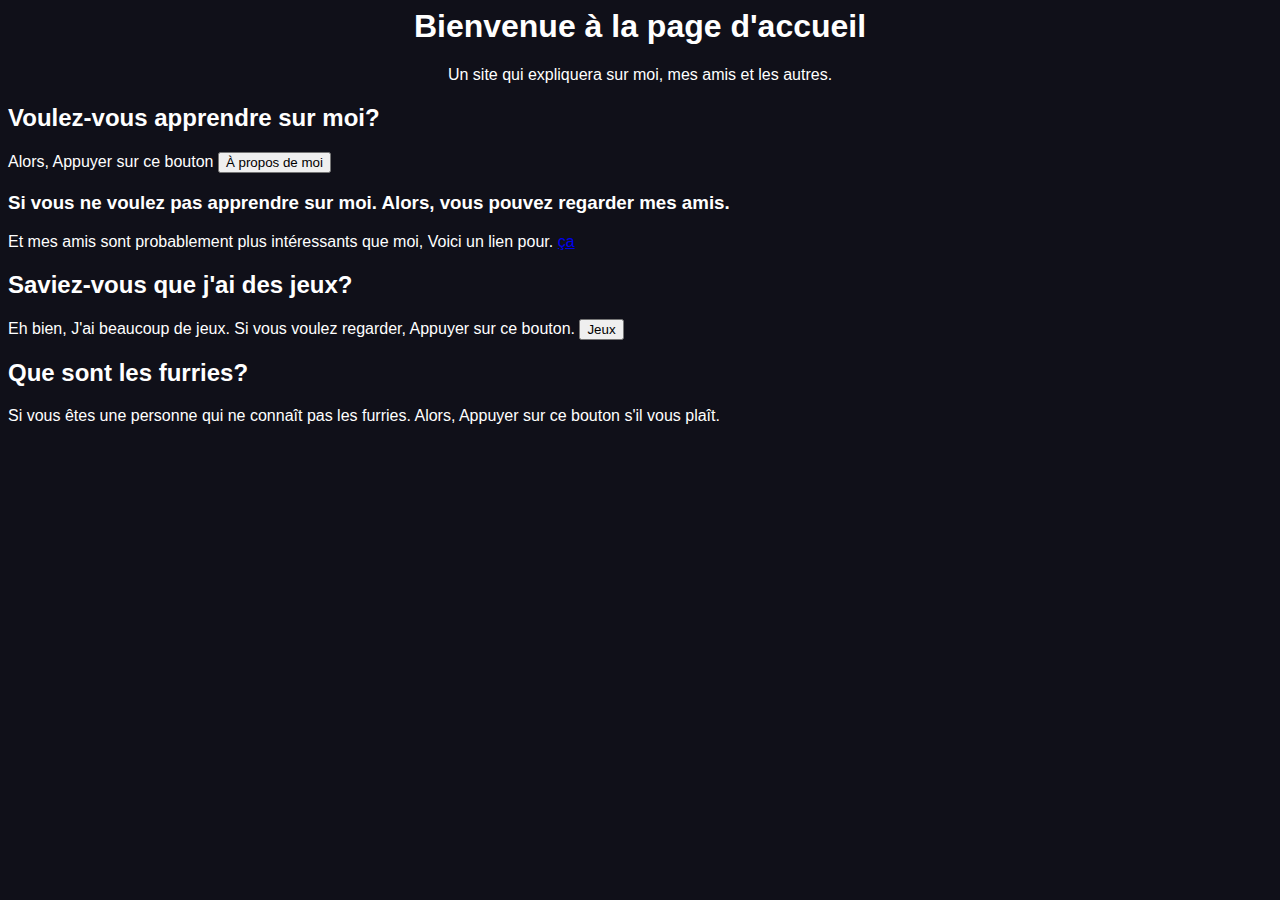
<file: index.html>
<html lang="fr">

    <head>
        <title>Le site de Hiver</title>
        <link rel="stylesheet" href="index.css">
        <script src="js/gotopage.js"></script>
    </head>

    <body>
        <header>
            <h1>Bienvenue à la page d'accueil</h1>
            <p>Un site qui expliquera sur moi, mes amis et les autres.</p>
        </header>
        <div id="dmoi">
            <h2>Voulez-vous apprendre sur moi?</h2>
            <p>Alors, Appuyer sur ce bouton <button onclick="goToPage('moi/moi.html')">À propos de moi</button>
            </p>
        </div>
        <div id="damis">
            <h3>Si vous ne voulez pas apprendre sur moi. Alors, vous pouvez regarder mes amis.</h3>
            <p>Et mes amis sont probablement plus intéressants que moi, Voici un lien pour. <a href="moi/amis/amis.html">ça</a>
            </p>
        </div>
        <div id="djeux">
            <h2>Saviez-vous que j'ai des jeux?</h2>
            <p>Eh bien, J'ai beaucoup de jeux. Si vous voulez regarder, Appuyer sur ce bouton. <button onclick="'moi/jeux/jeux.html';">Jeux</button>
            </p>
        </div>
        <div id="dfurries">
            <h2>Que sont les furries?</h2>
            <p>Si vous êtes une personne qui ne connaît pas les furries. Alors, Appuyer sur ce bouton s'il vous plaît.</p>

        </div>
    </body>

</html>
</file>
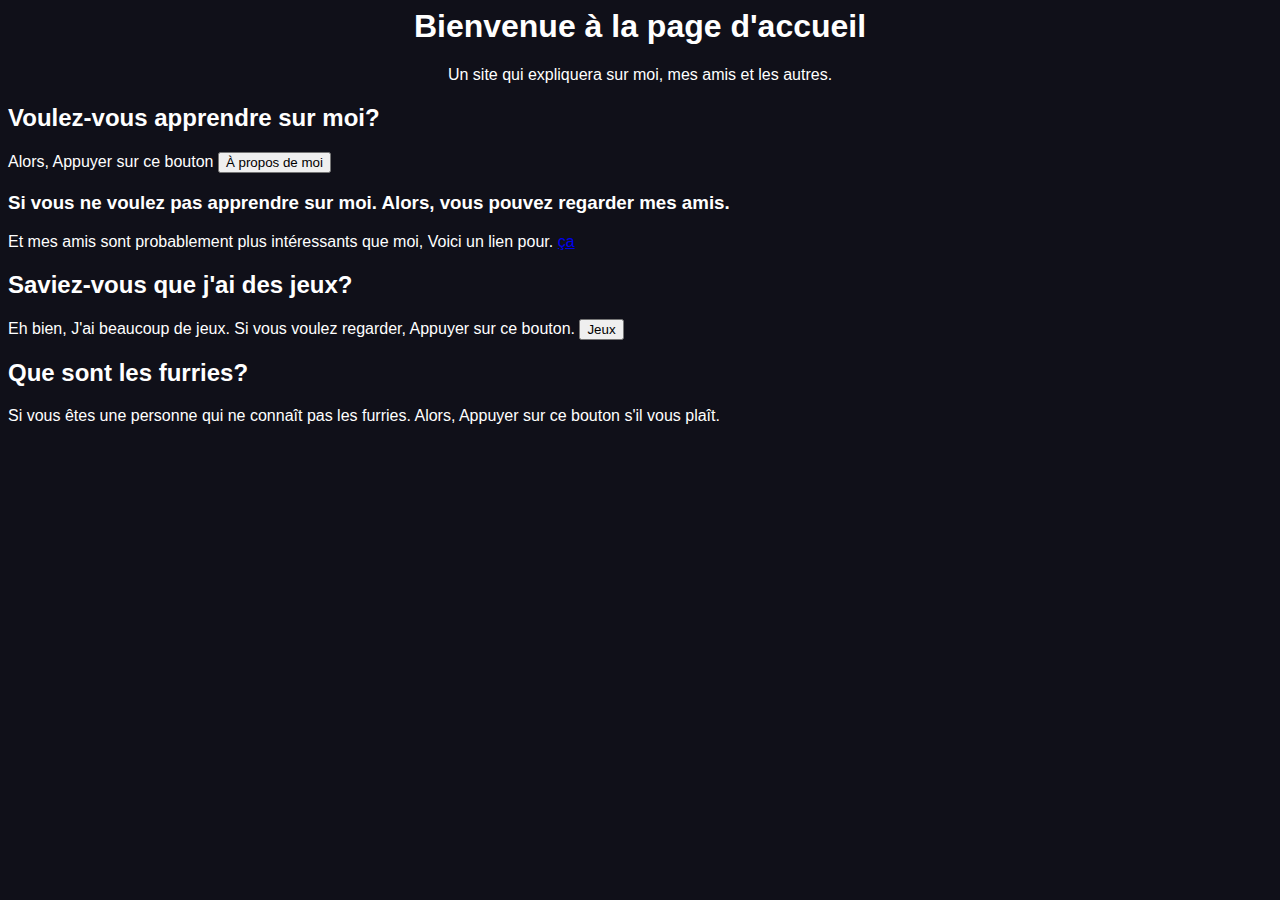
<file: accueil.html>
<html lang="fr">

    <head>
        <title>Le site de Hiver</title>
        <link rel="stylesheet" href="accueil.css">
        <script src="js/gotopage.js"></script>
    </head>

    <body>
        <header>
            <h1>Bienvenue à la page d'accueil</h1>
            <p>Un site qui expliquera sur moi, mes amis et les autres.</p>
        </header>
        <div id="dmoi">
            <h2>Voulez-vous apprendre sur moi?</h2>
            <p>Alors, Appuyer sur ce bouton <button onclick="goToPage('moi/moi.html')">À propos de moi</button>
            </p>
        </div>
        <div id="damis">
            <h3>Si vous ne voulez pas apprendre sur moi. Alors, vous pouvez regarder mes amis.</h3>
            <p>Et mes amis sont probablement plus intéressants que moi, Voici un lien pour. <a href="moi/amis/amis.html">ça</a>
            </p>
        </div>
        <div id="djeux">
            <h2>Saviez-vous que j'ai des jeux?</h2>
            <p>Eh bien, J'ai beaucoup de jeux. Si vous voulez regarder, Appuyer sur ce bouton. <button onclick="'moi/jeux/jeux.html';">Jeux</button>
            </p>
        </div>
        <div id="dfurries">
            <h2>Que sont les furries?</h2>
            <p>Si vous êtes une personne qui ne connaît pas les furries. Alors, Appuyer sur ce bouton s'il vous plaît.</p>

        </div>
    </body>

</html>
</file>
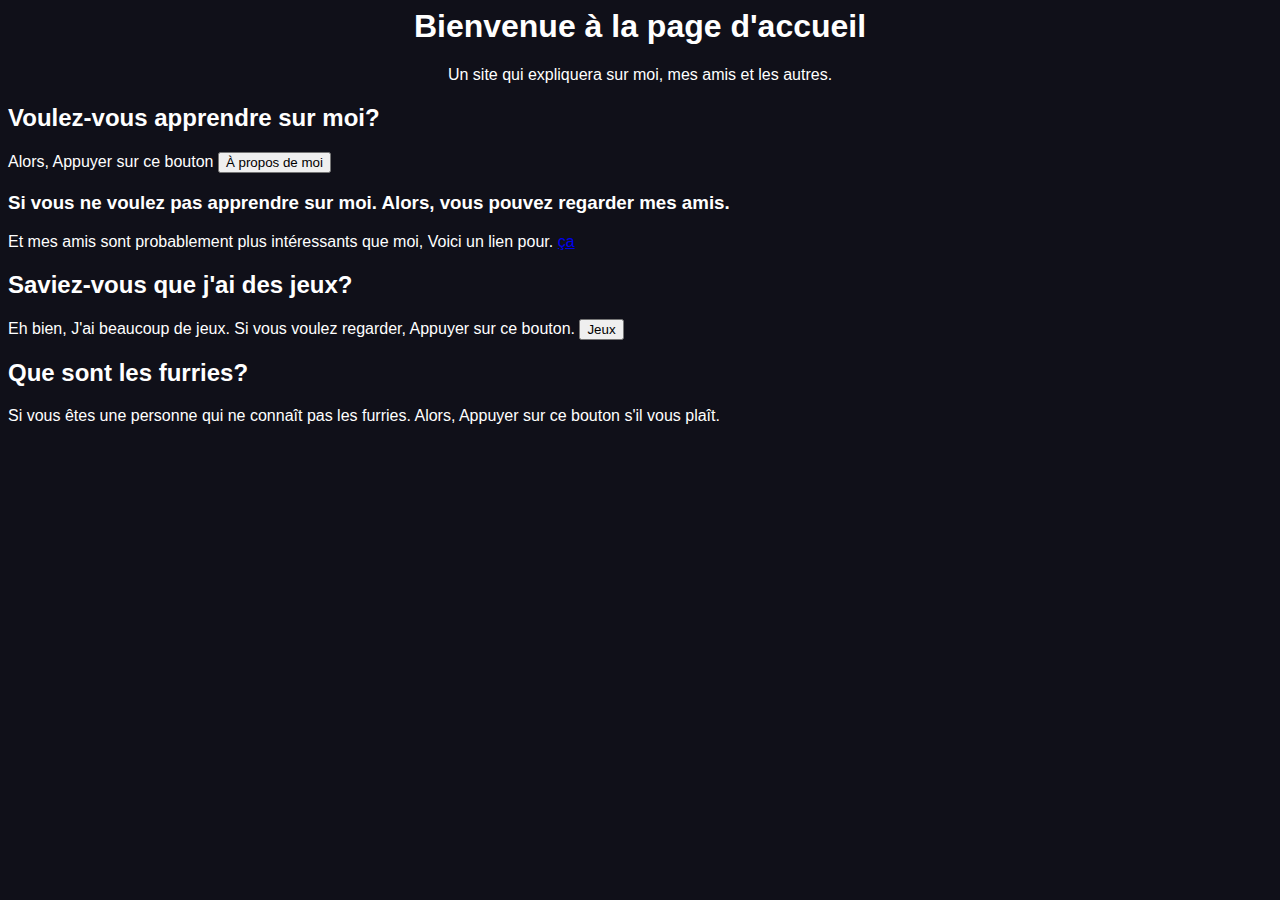
<file: fr_index.html>
<html lang="fr">

    <head>
        <title>Le site de Hiver</title>
        <meta name="viewport" content="width=device-width, initial-scale=1.0">
        <meta charset="utf-8">
        <link rel="stylesheet" href="index.css">
        <script src="js/gotopage.js"></script>
    </head>

    <body>
        <header>
            <h1>Bienvenue à la page d'accueil</h1>
            <p>Un site qui expliquera sur moi, mes amis et les autres.</p>
        </header>
        <div id="dmoi">
            <h2>Voulez-vous apprendre sur moi?</h2>
            <p>Alors, Appuyer sur ce bouton <button onclick="goToPage('moi/moi.html')">À propos de moi</button>
            </p>
        </div>
        <div id="damis">
            <h3>Si vous ne voulez pas apprendre sur moi. Alors, vous pouvez regarder mes amis.</h3>
            <p>Et mes amis sont probablement plus intéressants que moi, Voici un lien pour. <a href="moi/amis/amis.html">ça</a>
            </p>
        </div>
        <div id="djeux">
            <h2>Saviez-vous que j'ai des jeux?</h2>
            <p>Eh bien, J'ai beaucoup de jeux. Si vous voulez regarder, Appuyer sur ce bouton. <button onclick="'moi/jeux/jeux.html';">Jeux</button>
            </p>
        </div>
        <div id="dfurries">
            <h2>Que sont les furries?</h2>
            <p>Si vous êtes une personne qui ne connaît pas les furries. Alors, Appuyer sur ce bouton s'il vous plaît.</p>

        </div>
    </body>

</html>
</file>
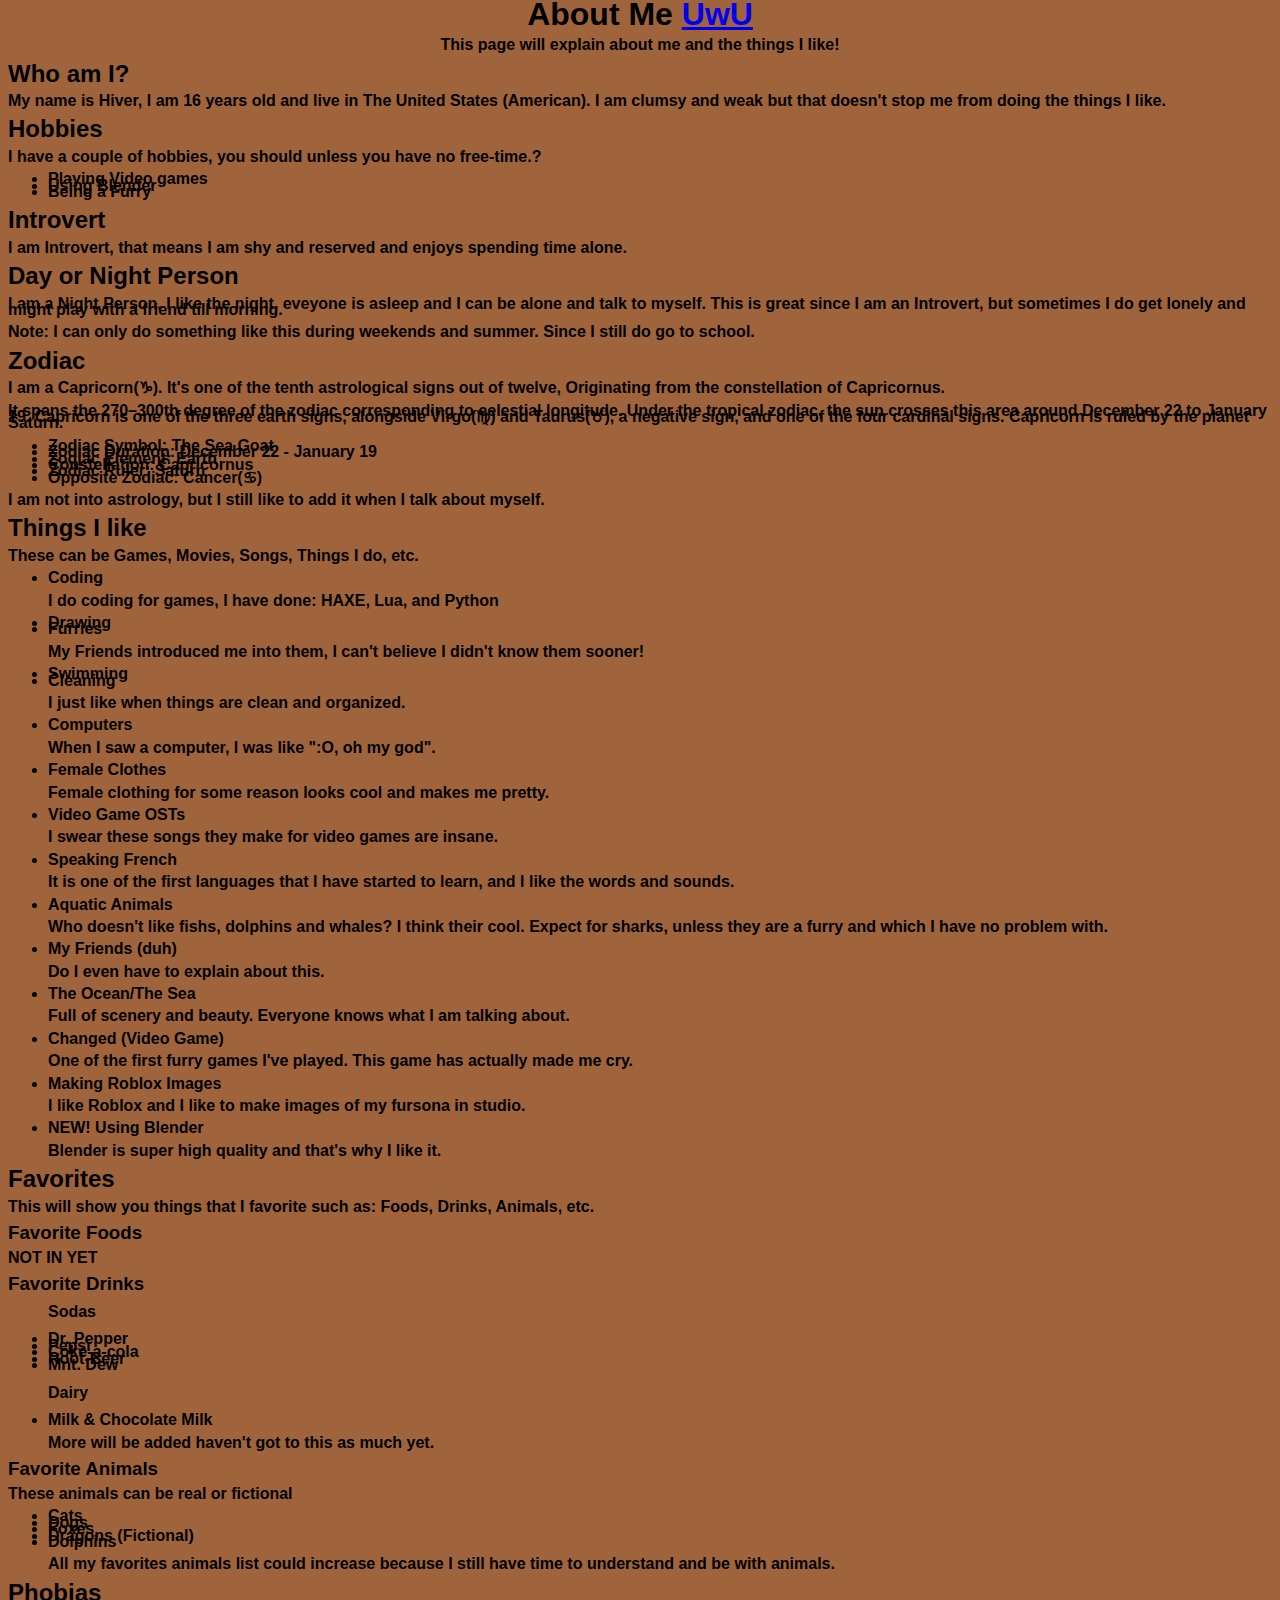
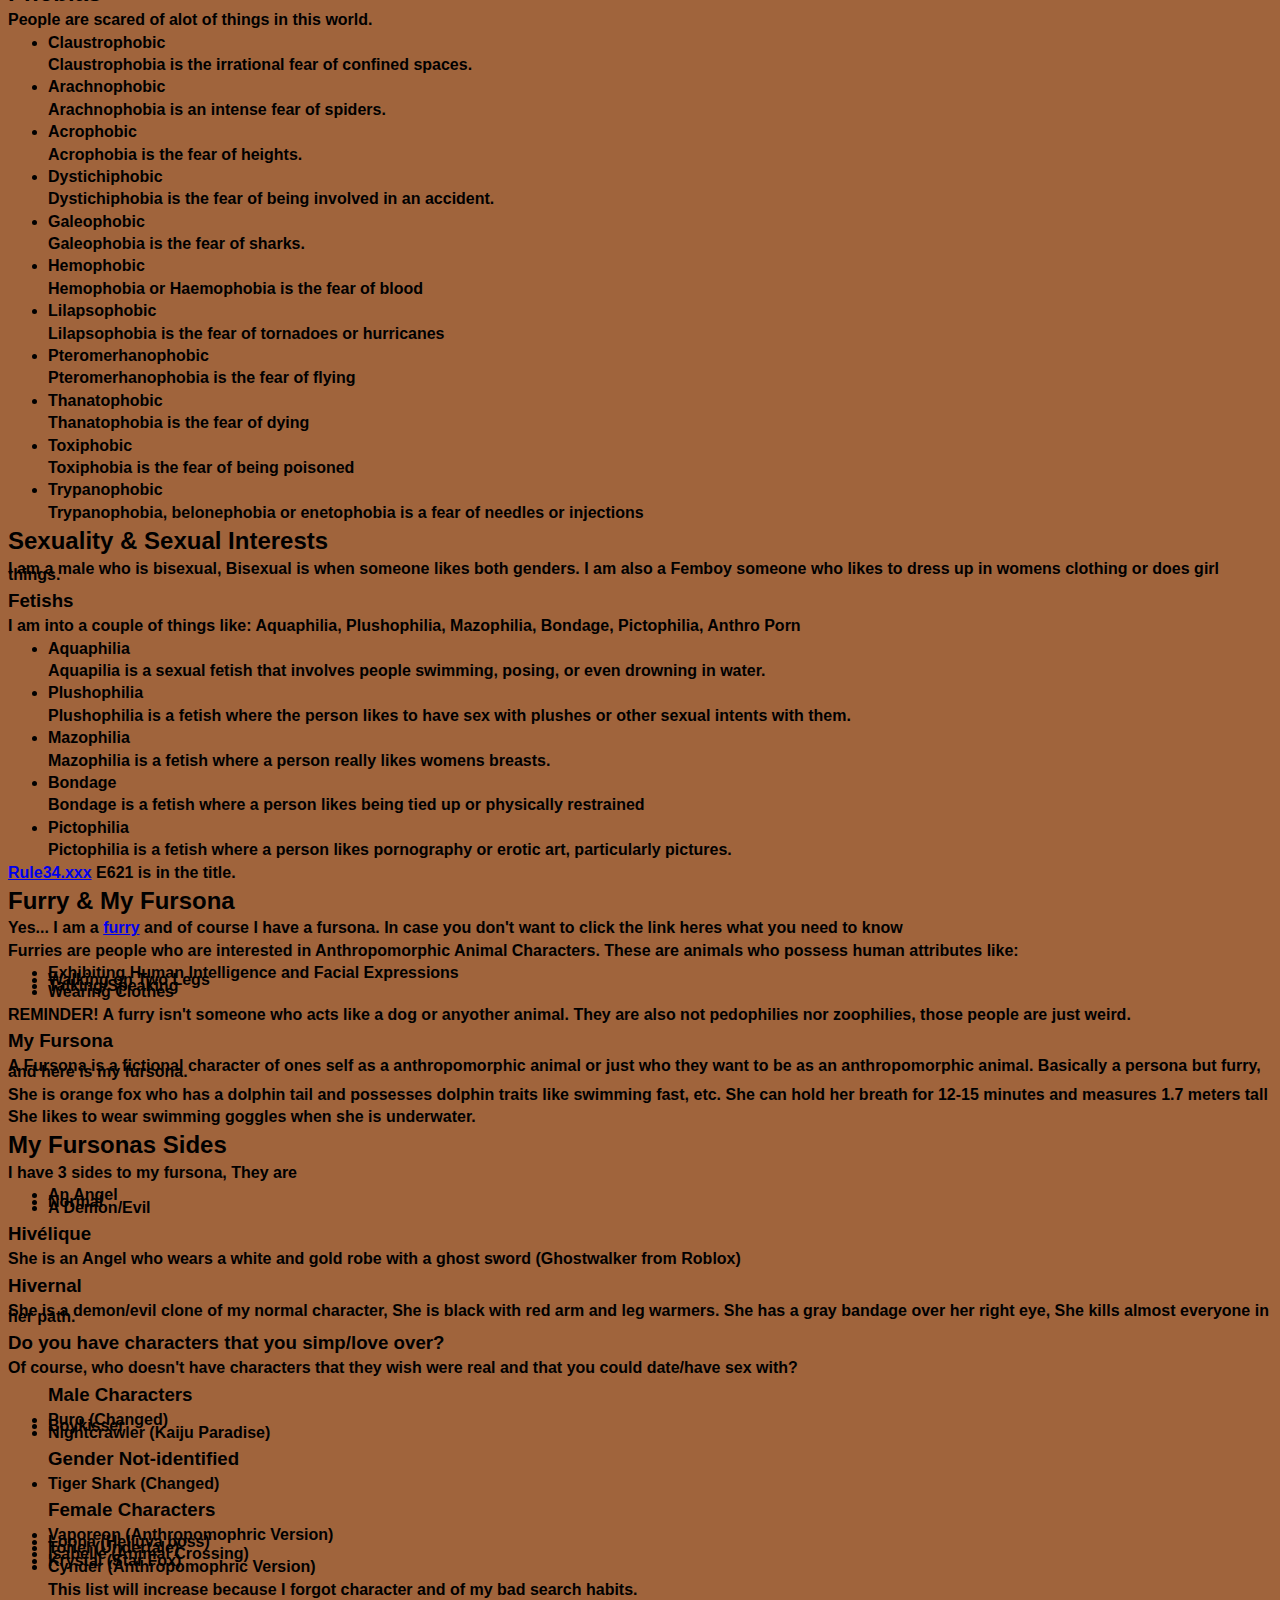
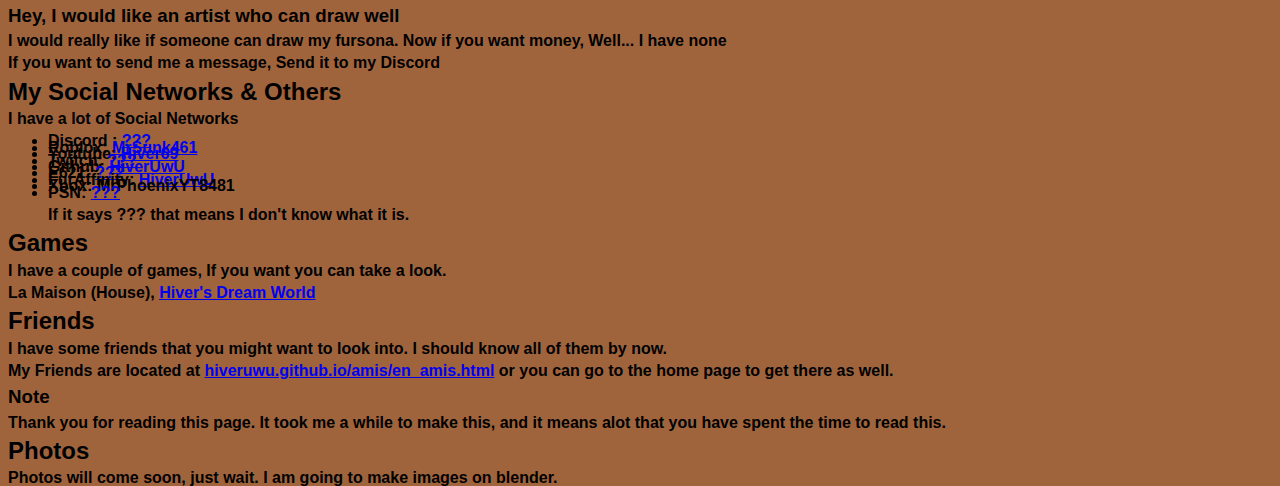
<file: moi/en_moi.html>
<html lang="en">

    <head>
        <title>About Me :3</title>
        <meta name="viewport" content="width=device-width, initial-scale=1.0">
        <meta charset="utf-8">
        <link rel="stylesheet" href="moi.css">
        <script src="../js/gotopage.js"></script>
    </head>
    <body>
        <header>
            <h1>About Me <a href="https://e621.net">UwU</a></h1>
            <p>This page will explain about me and the things I like!</p>
        </header>
    <div class="container">
        <div class="text-section">
            <div class="text-box" id="daep">
                <h2>Who am I?</h2>
                <p>My name is Hiver, I am 16 years old and live in The United States (American). I am clumsy and weak but that doesn't stop me from doing the things I like.</p>

                <h2>Hobbies</h2>
                <p>I have a couple of hobbies, you should unless you have no free-time.?</p>
                <ul>
                    <li>Playing Video games</li>
                    <li>Using Blender</li>
                    <li>Being a Furry</li>
                </ul>

                <h2>Introvert</h2>
                <p>I am Introvert, that means I am shy and reserved and enjoys spending time alone.</p>

                <h2>Day or Night Person</h2>
                <p>I am a Night Person. I like the night, eveyone is asleep and I can be alone and talk to myself. This is great since I am an Introvert, but sometimes I do get lonely and might play with a friend till morning.</p>
                <p>Note: I can only do something like this during weekends and summer. Since I still do go to school.</p>

                <h2>Zodiac</h2>
                <p>I am a Capricorn(♑︎). It's one of the tenth astrological signs out of twelve, Originating from the constellation of Capricornus.</p>
                <p>It spans the 270–300th degree of the zodiac corresponding to celestial longitude. Under the tropical zodiac, the sun crosses this area around December 22 to January 19. Capricorn is one of the three earth signs, alongside Virgo(♍︎︎) and Taurus(♉︎︎), a negative sign, and one of the four cardinal signs. Capricorn is ruled by the planet Saturn.</p>
                <ul>
                    <li>Zodiac Symbol: The Sea Goat</li>
                    <li>Zodiac Duration: December 22 - January 19</li>
                    <li>Zodiac Element: Earth</li>
                    <li>Constellation: Capricornus</li>
                    <li>Zodiac Ruler: Saturn</li>
                    <li>Opposite Zodiac: Cancer(♋︎︎)</li>
                </ul>
                <p>I am not into astrology, but I still like to add it when I talk about myself.</p>

                <h2>Things I like</h2>
                <p>These can be Games, Movies, Songs, Things I do, etc.</p>
                  <ul>
                    <li>Coding</li>
                    <p>I do coding for games, I have done: HAXE, Lua, and Python</p>
                    <li>Drawing</li>
                    <li>Furries</li>
                    <p>My Friends introduced me into them, I can't believe I didn't know them sooner!</p>
                    <li>Swimming</li>
                    <li>Cleaning</li>
                    <p>I just like when things are clean and organized.</p>
                    <li>Computers</li>
                    <p>When I saw a computer, I was like ":O, oh my god".</p>
                    <li>Female Clothes</li>
                    <p>Female clothing for some reason looks cool and makes me pretty.</p>
                    <li>Video Game OSTs</li>
                    <p>I swear these songs they make for video games are insane.</p>
                    <li>Speaking French</li>
                    <p>It is one of the first languages that I have started to learn, and I like the words and sounds.</p>
                    <li>Aquatic Animals</li>
                    <p>Who doesn't like fishs, dolphins and whales? I think their cool. Expect for sharks, unless they are a furry and which I have no problem with.</p>
                    <li>My Friends (duh)</li>
                    <p>Do I even have to explain about this.</p>
                    <li>The Ocean/The Sea</li>
                    <p>Full of scenery and beauty. Everyone knows what I am talking about.</p>
                    <li>Changed (Video Game)</li>
                    <p>One of the first furry games I've played. This game has actually made me cry.</p>
                    <li>Making Roblox Images</li>
                    <p>I like Roblox and I like to make images of my fursona in studio.</p>
                    <li><b>NEW! </b>Using Blender</li>
                    <p>Blender is super high quality and that's why I like it.</p>
                  </ul>

                <h2>Favorites</h2>
                <p>This will show you things that I favorite such as: Foods, Drinks, Animals, etc.</p>
                <h3>Favorite Foods</h3>
                <p>NOT IN YET</p>
                <h3>Favorite Drinks</h3>
                <ul>
                    <h4>Sodas</h4>
                    <li>Dr. Pepper</li>
                    <li>Pepsi</li>
                    <li>Coke-a-cola</li>
                    <li>Root-Beer</li>
                    <li>Mnt. Dew</li>
                    <h4>Dairy</h4>
                    <li>Milk & Chocolate Milk</li>
                    <p>More will be added haven't got to this as much yet.</p>
                </ul>
                <h3>Favorite Animals</h3>
                <p>These animals can be real or fictional</p>
                <ul>
                    <li>Cats</li>
                    <li>Dogs</li>
                    <li>Foxes</li>
                    <li>Dragons (Fictional)</li>
                    <li>Dolphins</li>
                    <p>All my favorites animals list could increase because I still have time to understand and be with animals.</p>
                </ul>
                
                <h2>Phobias</h2>
                <p>People are scared of alot of things in this world.</p>
                <ul>
                    <li>Claustrophobic</li>
                    <p>Claustrophobia is the irrational fear of confined spaces.</p>
                    <li>Arachnophobic</li>
                    <p>Arachnophobia is an intense fear of spiders.</p>
                    <li>Acrophobic</li>
                    <p>Acrophobia is the fear of heights.</p>
                    <li>Dystichiphobic</li>
                    <p>Dystichiphobia is the fear of being involved in an accident.</p>
                    <li>Galeophobic</li>
                    <p>Galeophobia is the fear of sharks.</p>
                    <li>Hemophobic</li>
                    <p>Hemophobia or Haemophobia is the fear of blood</p>
                    <li>Lilapsophobic</li>
                    <p>Lilapsophobia is the fear of tornadoes or hurricanes</p>
                    <li>Pteromerhanophobic</li>
                    <p>Pteromerhanophobia is the fear of flying</p>
                    <li>Thanatophobic</li>
                    <p>Thanatophobia is the fear of dying</p>
                    <li>Toxiphobic</li>
                    <p>Toxiphobia is the fear of being poisoned</p>
                    <li>Trypanophobic</li>
                    <p>Trypanophobia, belonephobia or enetophobia is a fear of needles or injections</p>
                </ul>
            </div>
            <div class="text-box" id="si">
                <h2>Sexuality & Sexual Interests</h2>
                <p>I am a male who is bisexual, Bisexual is when someone likes both genders. I am also a Femboy someone who likes to dress up in womens clothing or does girl things.</p>
                <h3>Fetishs</h3>
                <p>I am into a couple of things like: Aquaphilia, Plushophilia, Mazophilia, Bondage, Pictophilia, Anthro Porn</p>
                <ul>
                    <li>Aquaphilia</li>
                    <p>Aquapilia is a sexual fetish that involves people swimming, posing, or even drowning in water.</p> 
                    <li>Plushophilia</li>
                    <p>Plushophilia is a fetish where the person likes to have sex with plushes or other sexual intents with them.</p>
                    <li>Mazophilia</li>
                    <p>Mazophilia is a fetish where a person really likes womens breasts.</p>
                    <li>Bondage</li>
                    <p>Bondage is a fetish where a person likes being tied up or physically restrained</p>
                    <li>Pictophilia</li>
                    <p>Pictophilia is a fetish where a person likes	pornography or erotic art, particularly pictures.</p>
                </ul>
                <p><a href="https://rule34.xxx">Rule34.xxx</a> E621 is in the title.</p>
            </div>
            <div class="text-box" id="dmf">
                <h2>Furry & My Fursona</h2>
                <p>Yes... I am a <a href="https://en.wikipedia.org/wiki/Furry_fandom">furry</a> and of course I have a fursona. In case you don't want to click the link heres what you need to know</p>
                <p>Furries are people who are interested in Anthropomorphic Animal Characters. These are animals who possess human attributes like:
                    <ul>
                        <li>Exhibiting Human Intelligence and Facial Expressions</li>
                        <li>Walking on Two Legs</li>
                        <li>Talking/Speaking</li>
                        <li>Wearing Clothes</li>
                    </ul>
                <p><b>REMINDER! A furry isn't someone who acts like a dog or anyother animal. They are also not pedophilies nor zoophilies, those people are just weird.</b></p>

                <h3>My Fursona</h3>
                <p>A Fursona is a fictional character of ones self as a anthropomorphic animal or just who they want to be as an anthropomorphic animal. Basically a persona but furry, and here is my fursona.</p>
                <p>She is orange fox who has a dolphin tail and possesses dolphin traits like swimming fast, etc. She can hold her breath for 12-15 minutes and measures 1.7 meters tall</p>
                <p>She likes to wear swimming goggles when she is underwater.</p>

                <h2>My Fursonas Sides</h2>
                <p>I have 3 sides to my fursona, They are</p>
                    <ul>
                        <li>An Angel</li>
                        <li>Normal</li>
                        <li>A Demon/Evil</li>
                    </ul>

                <h3>Hivélique</h3>
                <p>She is an Angel who wears a white and gold robe with a ghost sword (Ghostwalker from Roblox)</p>

                <h3>Hivernal</h3>
                <p>She is a demon/evil clone of my normal character, She is black with red arm and leg warmers. She has a gray bandage over her right eye, She kills almost everyone in her path.</p>
                
                <h3>Do you have characters that you simp/love over?</h3>
                <p>Of course, who doesn't have characters that they wish were real and that you could date/have sex with?</p>
                    <ul>
                        <h3>Male Characters</h3>
                        <li>Puro (Changed)</li>
                        <li>Boykisser</li>
                        <li>Nightcrawler (Kaiju Paradise)</li>

                        <h3>Gender Not-identified</h3>
                        <li>Tiger Shark (Changed)</li>
                        
                        <h3>Female Characters</h3>
                        <li>Vaporeon (Anthropomophric Version)</li>
                        <li>Loona (Helluva boss)</li>
                        <li>Toriel (Undertale)</li>
                        <li>Isabelle (Animal Crossing)</li>
                        <li>Krystal (Star Fox)</li>
                        <li>Cynder (Anthropomophric Version)</li>
                        <p>This list will increase because I forgot character and of my bad search habits.</p>
                    </ul>
                <h3>Hey, I would like an artist who can draw well</h3>
                <p>I would really like if someone can draw my fursona. Now if you want money, Well... I have none</p>
                <p>If you want to send me a message, Send it to my Discord</p>
            </div>
            <div class="text-box" id="socialgms">
                <h2>My Social Networks & Others</h2>
                <p>I have a lot of Social Networks</p>
                    <ul>
                        <li>Discord : <a href="https://discord.com">???</a></li>
                        <li>Roblox: <a href="https://roblox.com">MrSunk461</a></li>
                        <li>Youtube: <a href="https://youtube.com/@Hiver69">Hiver69</a></li>
                        <li>Twitch: <a href="https://twitch.tv">???</a></li>
                        <li>Github: <a href="https://github.com/HiverUwU">HiverUwU</a></li>
                        <li>E621: <a href="https://e621.net">???</a></li>
                        <li>FurAffinity: <a href="https://www.furaffinity.net/">HiverUwU</a></li>
                        <li>Xbox: <a href="xbox.com"></a>MrPhoenixYT8481</li>
                        <li>PSN: <a href="https://www.playstation.com/en-us/playstation-network/">???</a></li>
                        <p>If it says ??? that means I don't know what it is.</p>
                    </ul>
                <h2>Games</h2>
                <p>I have a couple of games, If you want you can take a look.</p>
                <p><a onclick="goToPage('house/house.html')">La Maison (House)</a>, <a href="https://www.roblox.com/games/13233606758">Hiver's Dream World</a></p>

                <h2>Friends</h2>
                <p>I have some friends that you might want to look into. I should know all of them by now.</p>
                <p>My Friends are located at <a href="../amis/en_amis.html">hiveruwu.github.io/amis/en_amis.html</a> or you can go to the home page to get there as well.</p>

                <h3>Note</h3>
                <p>Thank you for reading this page. It took me a while to make this, and it means alot that you have spent the time to read this.</p>
            </div>
        </div>
        <div class="image-section">
            <h2>Photos</h2>
            <p>Photos will come soon, just wait. I am going to make images on blender.</p>
        </div>
    </div>
    </body>

</html>
</file>
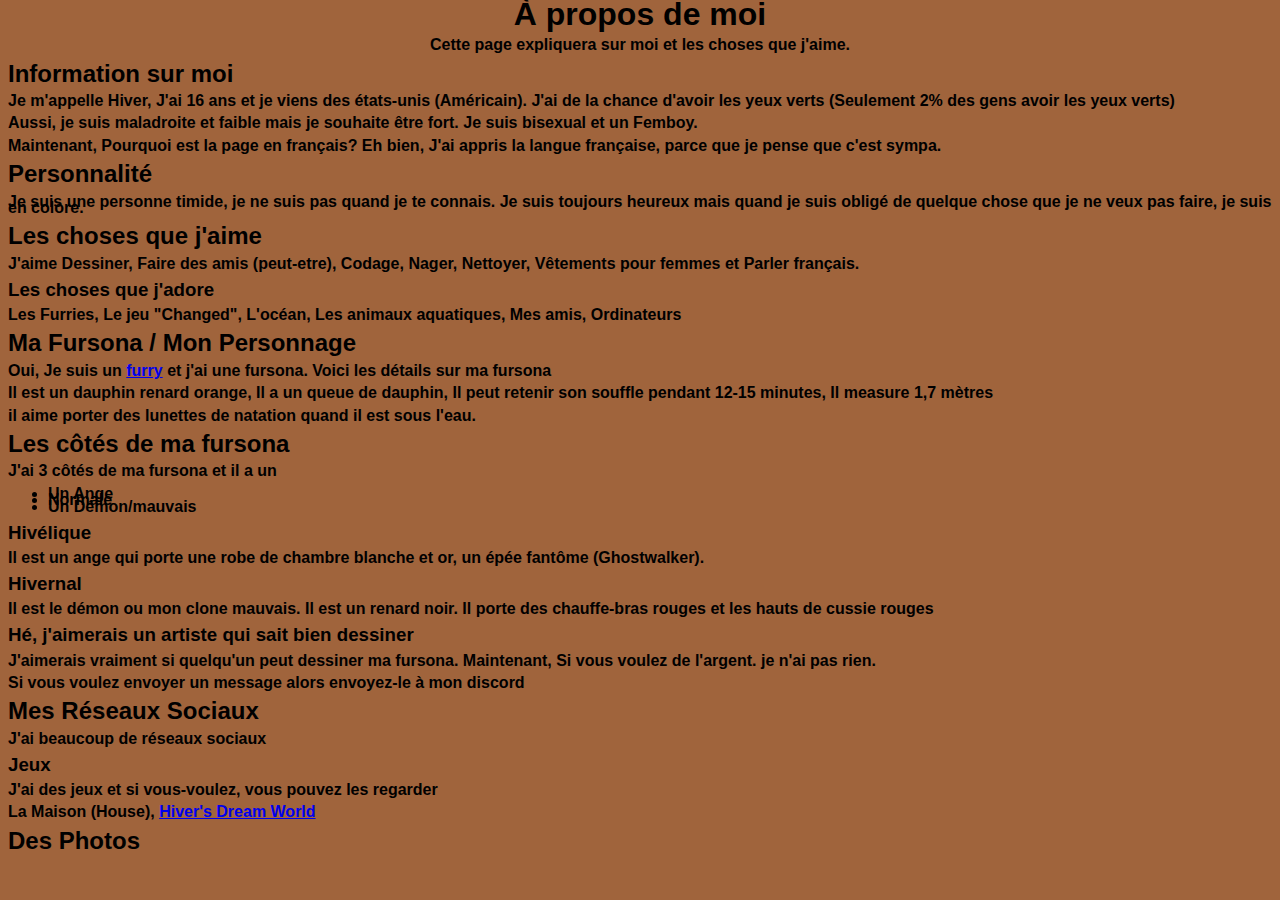
<file: moi/fr_moi.html>
<html lang="fr">

    <head>
        <title>À propos de moi</title>
        <meta name="viewport" content="width=device-width, initial-scale=1.0">
        <meta charset="utf-8">
        <link rel="stylesheet" href="moi.css">
        <script src="../js/gotopage.js"></script>
    </head>
    <body>
        <header>
            <h1>À propos de moi</h1>
            <p>Cette page expliquera sur moi et les choses que j'aime.</p>
        </header>
    <div class="container">
        <div class="text-section">
            <div class="text-box" id="daep">
                <h2>Information sur moi</h2>
                <p>Je m'appelle Hiver, J'ai 16 ans et je viens des états-unis (Américain). J'ai de la chance d'avoir les yeux verts (Seulement 2% des gens avoir les yeux verts)</p>
                <p>Aussi, je suis maladroite et faible mais je souhaite être fort. Je suis bisexual et un Femboy.</p>
                <p>Maintenant, Pourquoi est la page en français? Eh bien, J'ai appris la langue française, parce que je pense que c'est sympa.</p>

                <h2>Personnalité</h2>
                <p>Je suis une personne timide, je ne suis pas quand je te connais. Je suis toujours heureux mais quand je suis obligé de quelque chose que je ne veux pas faire, je suis en colore.</p>
                
                <h2>Les choses que j'aime</h2>
                <p>J'aime Dessiner, Faire des amis (peut-etre), Codage, Nager, Nettoyer, Vêtements pour femmes et Parler français.</p>
                <h3>Les choses que j'adore</h3>
                <p>Les Furries, Le jeu "Changed", L'océan, Les animaux aquatiques, Mes amis, Ordinateurs</p>
            </div>
            <div class="text-box" id="dmf">
                <h2>Ma Fursona / Mon Personnage</h2>
                <p>Oui, Je suis un <a href="https://fr.m.wikipedia.org/wiki/Fandom_furry">furry</a> et j'ai une fursona. Voici les détails sur ma fursona</p>
                <p>Il est un dauphin renard orange, Il a un queue de dauphin, Il peut retenir son souffle pendant 12-15 minutes, Il measure 1,7 mètres</p>
                <p>il aime porter des lunettes de natation quand il est sous l'eau.</p>

                <h2>Les côtés de ma fursona</h2>
                <p>J'ai 3 côtés de ma fursona et il a un </p>
                    <ul>
                        <li>Un Ange</li>
                        <li>Normale</li>
                        <li>Un Démon/mauvais</li>
                    </ul>
                <h3>Hivélique</h3>
                <p>Il est un ange qui porte une robe de chambre blanche et or, un épée fantôme (Ghostwalker). </p>

                <h3>Hivernal</h3>
                <p>Il est le démon ou mon clone mauvais. Il est un renard noir. Il porte des chauffe-bras rouges et les hauts de cussie rouges</p>
                <h3>Hé, j'aimerais un artiste qui sait bien dessiner</h3>
                <p>J'aimerais vraiment si quelqu'un peut dessiner ma fursona. Maintenant, Si vous voulez de l'argent. je n'ai pas rien.</p>
                <p>Si vous voulez envoyer un message alors envoyez-le à mon discord</p>
            </div>
            <div class="text-box" id="drs">
                <h2>Mes Réseaux Sociaux</h2>
                <p>J'ai beaucoup de réseaux sociaux</p>
            </div>
            <div class="text-box" id="djeux">
                <h3>Jeux</h3>
                <p>J'ai des jeux et si vous-voulez, vous pouvez les regarder</p>
                <p><a onclick="goToPage('house/house.html')">La Maison (House)</a>, <a href="https://www.roblox.com/games/13233606758">Hiver's Dream World</a></p>
            </div>
        </div>
        <div class="image-section">
            <h2>Des Photos</h2>
        </div>
    </div>
    </body>


</html>
</file>
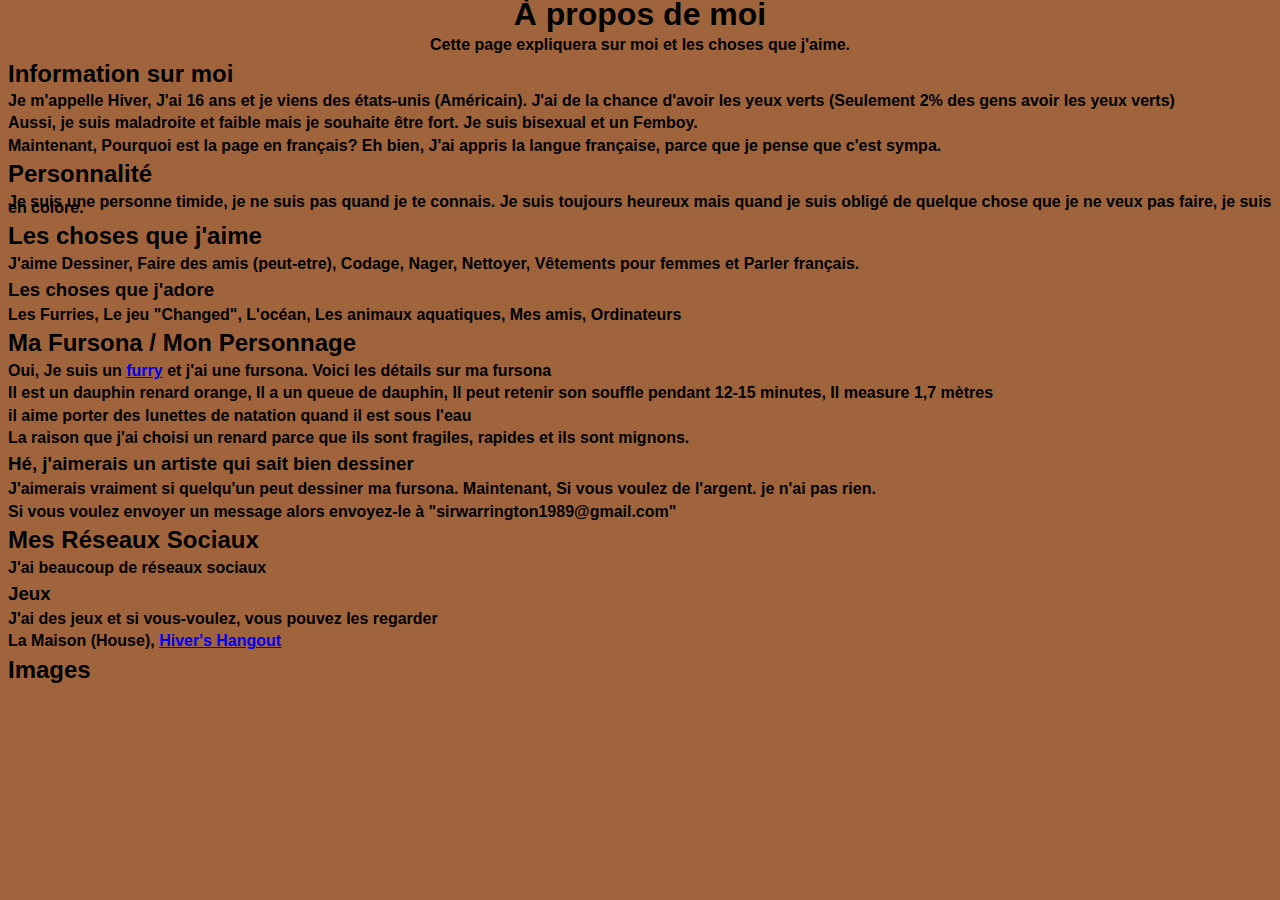
<file: moi/moi.html>
<html lang="fr">

    <head>
        <title>À propos de moi</title>
        <meta name="viewport" content="width=device-width, initial-scale=1.0">
        <meta charset="utf-8">
        <link rel="stylesheet" href="moi.css">
        <script src="../js/gotopage.js"></script>
    </head>
    <body>
        <header>
            <h1>À propos de moi</h1>
            <p>Cette page expliquera sur moi et les choses que j'aime.</p>
        </header>
    <div class="container">
        <div class="text-section">
            <div class="text-box" id="daep">
                <h2>Information sur moi</h2>
                <p>Je m'appelle Hiver, J'ai 16 ans et je viens des états-unis (Américain). J'ai de la chance d'avoir les yeux verts (Seulement 2% des gens avoir les yeux verts)</p>
                <p>Aussi, je suis maladroite et faible mais je souhaite être fort. Je suis bisexual et un Femboy.</p>
                <p>Maintenant, Pourquoi est la page en français? Eh bien, J'ai appris la langue française, parce que je pense que c'est sympa.</p>
                <h2>Personnalité</h2>
                <p>Je suis une personne timide, je ne suis pas quand je te connais. Je suis toujours heureux mais quand je suis obligé de quelque chose que je ne veux pas faire, je suis en colore.</p>
            </div>
            <div class="text-box" id="dlcqj">
                <h2>Les choses que j'aime</h2>
                <p>J'aime Dessiner, Faire des amis (peut-etre), Codage, Nager, Nettoyer, Vêtements pour femmes et Parler français.</p>
                <h3>Les choses que j'adore</h3>
                <p>Les Furries, Le jeu "Changed", L'océan, Les animaux aquatiques, Mes amis, Ordinateurs</p>
            </div>
            <div class="text-box" id="dmf">
                <h2>Ma Fursona / Mon Personnage</h2>
                <p>Oui, Je suis un <a href="https://fr.m.wikipedia.org/wiki/Fandom_furry">furry</a> et j'ai une fursona. Voici les détails sur ma fursona</p>
                <p>Il est un dauphin renard orange, Il a un queue de dauphin, Il peut retenir son souffle pendant 12-15 minutes, Il measure 1,7 mètres</p>
                <p>il aime porter des lunettes de natation quand il est sous l'eau</p>
                <p>La raison que j'ai choisi un renard parce que ils sont fragiles, rapides et ils sont mignons.</p>
                <h3>Hé, j'aimerais un artiste qui sait bien dessiner</h3>
                <p>J'aimerais vraiment si quelqu'un peut dessiner ma fursona. Maintenant, Si vous voulez de l'argent. je n'ai pas rien.</p>
                <p>Si vous voulez envoyer un message alors envoyez-le à "sirwarrington1989@gmail.com"</p>
            </div>
            <div class="text-box" id="drs">
                <h2>Mes Réseaux Sociaux</h2>
                <p>J'ai beaucoup de réseaux sociaux</p>
            </div>
            <div class="text-box" id="djeux">
                <h3>Jeux</h3>
                <p>J'ai des jeux et si vous-voulez, vous pouvez les regarder</p>
                <p><a onclick="goToPage('house/house.html')">La Maison (House)</a>, <a href="https://www.roblox.com/games/13233606758/Hivers-Hangout-VR">Hiver's Hangout</a></p>
            </div>
        </div>
        <div class="image-section">
            <h2>Images</h2>
        </div>
    </div>
    </body>


</html>
</file>
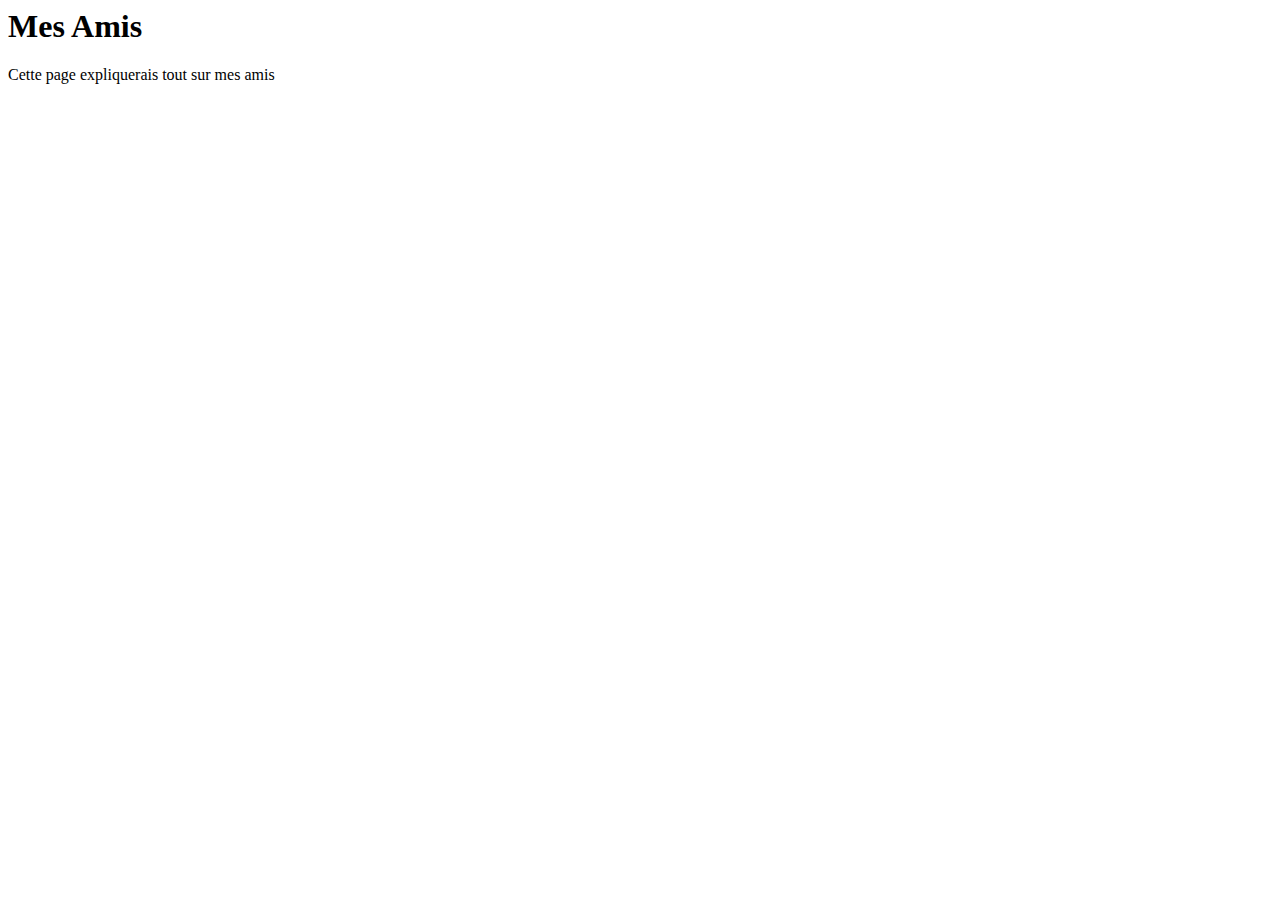
<file: moi/amis/amis.html>
<html lang="fr">

    <head>
        <title>Amis de Hiver</title>
        <meta name="viewport" content="width=device-width, initial-scale=1.0">
        <meta charset="utf-8">
    </head>
    <body>
      <header>
        <h1>Mes Amis</h1>
        <p>Cette page expliquerais tout sur mes amis</p>
      </header>
      <div id="sunami">
      </div>
    </body>

</html>
</file>
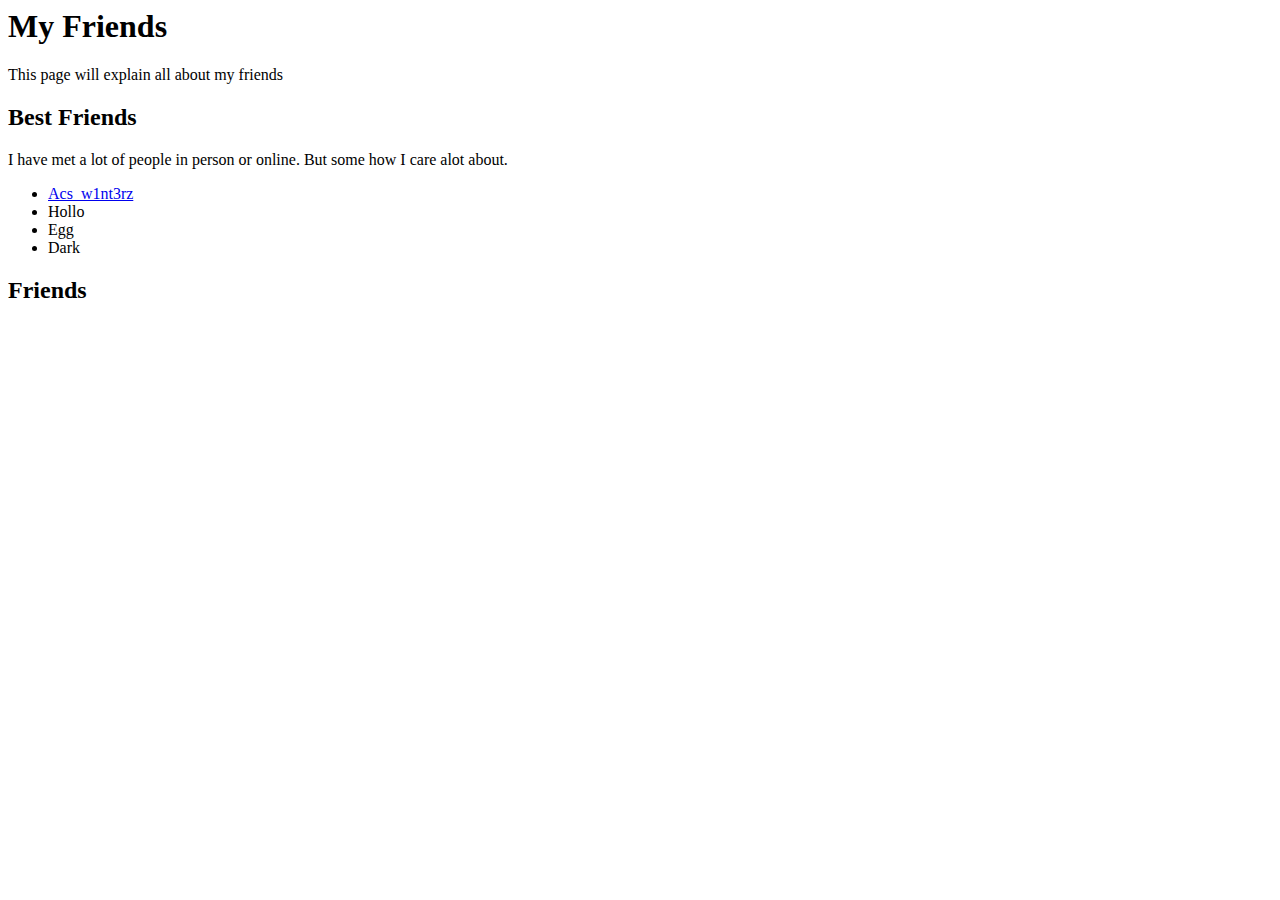
<file: moi/amis/en_amis.html>
<html lang="en">
    <head>
        <title>Hiver's Friends :3</title>
        <meta name="viewport" content="width=device-width, initial-scale=1.0">
        <meta charset="utf-8">
    </head>
    <body>
      <header>
        <h1>My Friends</h1>
        <p>This page will explain all about my friends</p>
      </header>
      <div id="sunami">
        <h2>Best Friends</h2>
        <p>I have met a lot of people in person or online. But some how I care alot about.</p>
        <ul>
          <li><a href="acs/en_acs.html">Acs_w1nt3rz</a></li>
          <li>Hollo</li>
          <li>Egg</li>
          <li>Dark</li>
        </ul>
        <h2>Friends</h2>
      </div>
    </body>

</html>
</file>
<file: index.css>
html {
    width: 100%;
    height: 100%;
}

header {
    text-align: center;
}

body {
    color: white;
    background-color: #101019;
    font-family: Arial;
}
</file>
<file: accueil.css>
header {
    text-align: center;
}

body {
    color: white;
    background-color: #101019;
    font-family: Arial;
}
</file>
<file: moi/moi.css>
@font-face {
    font-family: cascadia;
    src: url("../fonts/Cascadia.ttf");
}

html {
    width: 100%;
    height: 100%;
}

header {
    text-align: center;
}

body {
    font-family: Arial, cascadia;
    background-color: #a0643c;
    font-weight: bold;
    color: black;
    line-height: 0.4;
}
</file>
